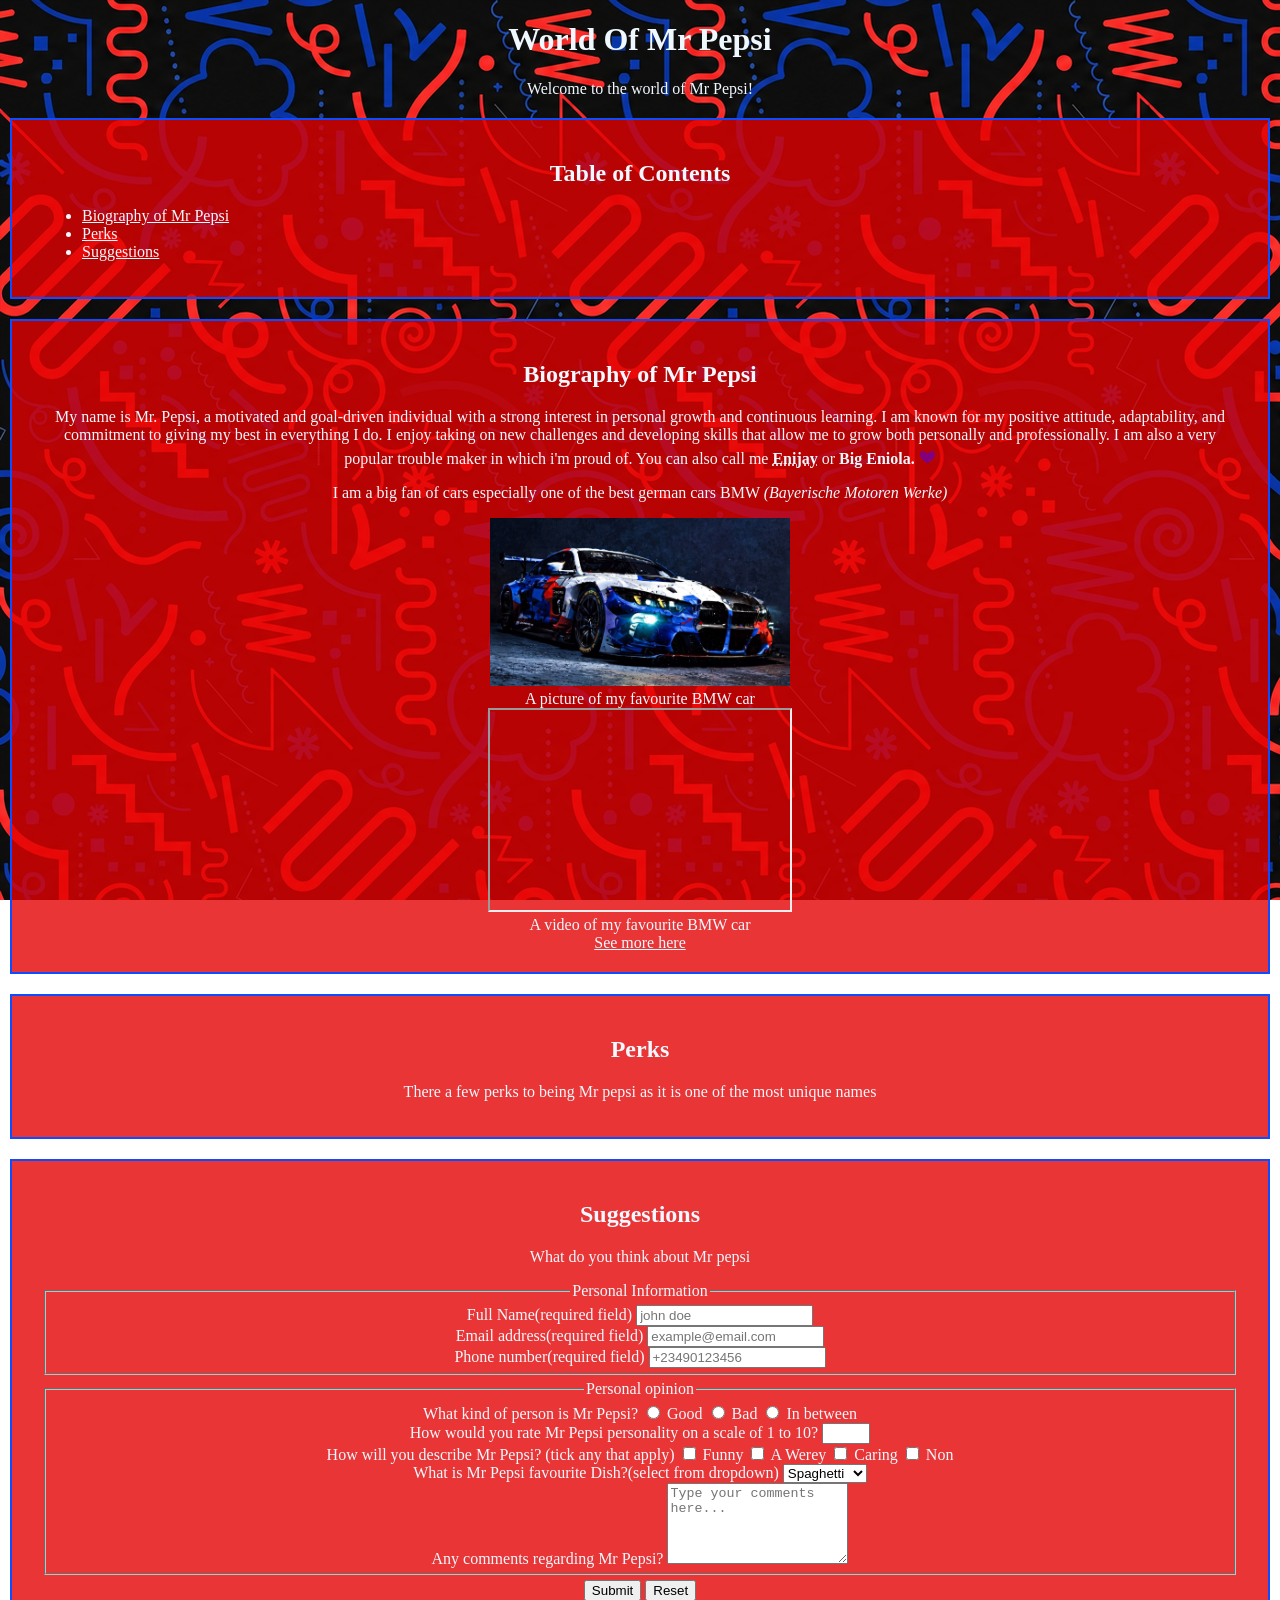
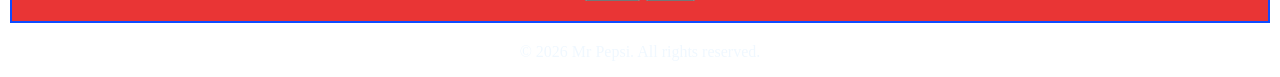
<file: index.html>
<!DOCTYPE html>
<html lang="en">
    <head>
        <meta charset="UTF-8">
<meta name="viewport" content="width=device-width, initial-scale=1.0">
<meta name="description"
content="Discover about Mr pepsi"
>
<meta name="google-site-verification" content="I71iRt2J9E5d47lKi8oXtXNg8iN5r7kQ_UhXvxpdX3M" />
<title>Mr pepsi</title>
<link rel="icon" href="/favicon.ico?v=2">
<link rel="stylesheet" href="styles.css">
<script async src="https://pagead2.googlesyndication.com/pagead/js/adsbygoogle.js?client=ca-pub-9710881349715426"
     crossorigin="anonymous"></script> 
     <!-- Google tag (gtag.js) -->
 <script async src="https://www.googletagmanager.com/gtag/js?id=G-78PK6BWQ46"></script> 
<script>
   window.dataLayer = window.dataLayer || [];
   function gtag(){dataLayer.push(arguments);}
   gtag('js', new Date());
  gtag('config', 'G-78PK6BWQ46');
</script>
    </head>
<body>
    <h1>World Of Mr Pepsi</h1>
    <p>Welcome to the world of Mr Pepsi!</p>
    <section>
       <h2>Table of Contents</h2>
      <nav>
        <ul>
          <li><a href="#biography-of-mr-pepsi">Biography of Mr Pepsi</a></li>
          <li><a href="#perks">Perks</a></li>
          <li><a href="#suggestions">Suggestions</a></li>
        </ul>
      </nav>
    </section>

    <section id="biography-of-mr-pepsi">
<h2>Biography of Mr Pepsi</h2>
<p>My name is Mr. Pepsi, a motivated and goal-driven individual with a strong interest in personal growth and continuous learning. I am known for my positive attitude, adaptability, and commitment to giving my best in everything I do. I enjoy taking on new challenges and developing skills that allow me to grow both personally and professionally. I am also a very popular trouble maker in which i'm proud of. You can also call me <abbr title="Eniola Jimoh"><strong>Enijay</strong></abbr> or <strong>Big Eniola.</strong> <svg width="17" height="20" viewBox="0 0 24 15" fill="purple">
      <path
        d="M12 21s-6-4.35-9.33-8.22C-.5 7.39 3.24 1 8.4 4.28 10.08 5.32 12 7.5 12 7.5s1.92-2.18 3.6-3.22C20.76 1 24.5 7.39 21.33 12.78 18 16.65 12 21 12 21z"
      ></path>
    </svg> 
   
  </p>
  <p>I am a big fan of cars especially one of the best german cars BMW <i>(Bayerische Motoren Werke)</i></p>
  <figure><img src="BMW M4 GT3-2.jpg" alt="image of bmw" width="300"><figcaption>A picture of my favourite BMW car</figcaption></figure>
  <figure>
  <iframe width="300" height="200" src="https://www.youtube.com/embed/TGTGWDC3X7I?si=V8-khJc4llabtdyK" title="YouTube video player" allow="accelerometer; autoplay; clipboard-write; encrypted-media; gyroscope; picture-in-picture; web-share" referrerpolicy="strict-origin-when-cross-origin" allowfullscreen></iframe>
  <figcaption>A video of my favourite BMW car</figcaption>
</figure>
  <a href="https://youtu.be/D6egpXW8ikM?si=uODWAJB-8aQoMpV2" target="_blank">See more here</a>
</section>


<section id="perks">
 <h2>Perks</h2>
 <p>There a few perks to being Mr pepsi as it is one of the most unique names</p>
 </section>

 <section id="suggestions">
 <h2>Suggestions</h2>
 <p>What do you think about Mr pepsi</p>
 <form action="https://formspree.io/f/mdaprpnl" method="POST">
  <fieldset>

    
    <legend>Personal Information</legend>
    <div>
    <label for="name">Full Name(required field)</label>
    <input required type="text" name="name" id="name" placeholder="john doe" size="20">
    </div>

    <div> 
    <label for="email">Email address(required field)</label>
    <input required type="email" name="email" id="email" minlength="5" maxlength="30" placeholder="example@email.com" size="20">
    </div>

    <div>
    <label for="number">Phone number(required field)</label>
    <input required type="text" name="number" id="number" minlength="5" maxlength="23" placeholder="+23490123456" size="20">
    </div>
    
  </fieldset>

  <fieldset>
    <legend>Personal opinion</legend>
    <div>
    <label for="personality">What kind of person is Mr Pepsi?</label>
    <input type="radio" name="personality" id="good" value="good">
    <label for="good">Good</label>
    <input type="radio" name="personality" id="bad" value="bad">
    <label for="bad">Bad</label>
    <input type="radio" name="personality" id="in-between" value="in-between">
    <label for="in-between">In between</label>
    </div>
     <div>
    <label for="rating">How would you rate Mr Pepsi personality on a scale of 1 to 10?</label>
    <input type="number" name="rating" id="rating" min="1" max="10">
    </div>

     <div>
    <label for="description">How will you describe Mr Pepsi? (tick any that apply)</label>
    <input type="checkbox" name="description" id="funny" value="funny">
    <label for="funny">Funny</label>
    <input type="checkbox" name="description" id="werey" value="werey">
    <label for="werey">A Werey</label>
    <input type="checkbox" name="description" id="caring" value="caring">
    <label for="caring">Caring</label>
    <input type="checkbox" name="description" id="non" value="non">
    <label for="non">Non</label>
    </div>

    <div>
    <label for="favourite-dish">What is Mr Pepsi favourite Dish?(select from dropdown)</label>
    <select name="favourite-dish" id="favourite-dish">
      <option value="spaghetti">Spaghetti</option>
      <option value="jollof-rice">Jollof Rice</option>
      <option value="fried-rice">Fried Rice</option>
      <option value="macaroni">Macaroni</option>
    </select>
    </div>

    <div>
      <label for="comments">Any comments regarding Mr Pepsi?</label>
      <textarea name="comments" id="comments" rows="5" cols="20" placeholder="Type your comments here..."></textarea>
    </div>

  </fieldset>
  
  <button type="submit">Submit</button> <button type="reset">Reset</button>
 </form>
 </section>


</body>
<footer>
  <p>&copy; 2026 Mr Pepsi. All rights reserved.</p>
</footer>
</html>
</file>
<file: styles.css>
body{
    
    background-image: url(pepsi.jpg);
    color: aliceblue;
    background-attachment: fixed;
}

h1,h2, p{
    color: aliceblue;
    text-align: center;
}

section{
    padding: 20px 30px;
    border: 2px solid rgb(15, 75, 255);
    margin: 20px 2px;
    background-color:rgba(227, 0, 0, 0.791);
    color: aliceblue;
    text-align: center;
}

a, ul{
    text-align: left;
    color: aliceblue;
}

fieldset{
    padding: 5px 2px;
    margin:5px 2px;
}

figure {
    padding: auto;
    margin: auto;
}
</file>
